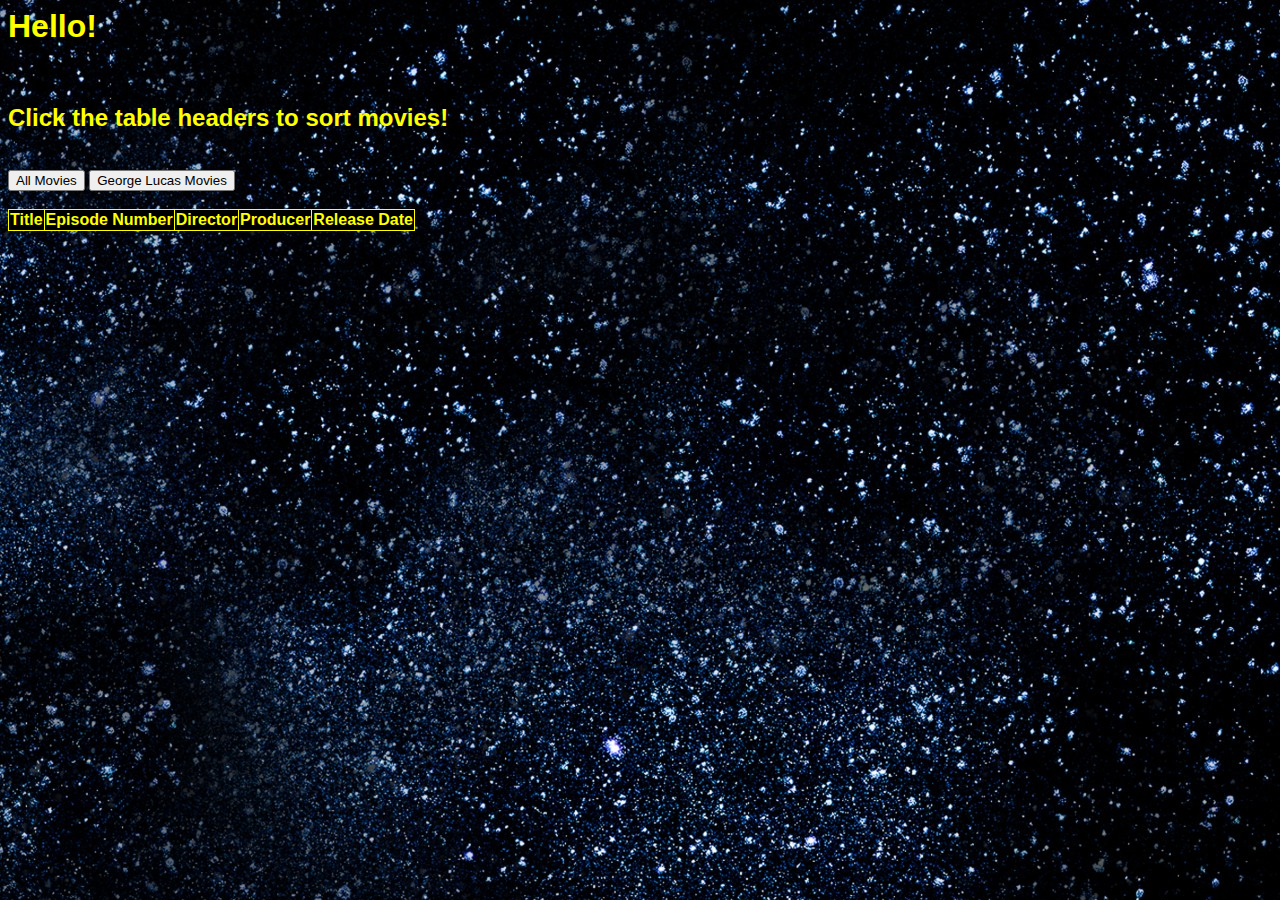
<file: index.html>
<html>
    <head><script src="https://d3js.org/d3.v5.min.js"></script><link rel="stylesheet" type="text/css" href="style.css"><title>Movie Explorer</title></head>
    <body>
    <h1>Hello!</h1>
    <br>
    <h2>Click the table headers to sort movies!</h2>
    <br>
    <div>
        <button id="All">All Movies</button>
        <button id="George">George Lucas Movies</button>
    </div>
    <br>
    <table>
        <thead>
           <th id=titlehead>Title</th>
           <th id=numberhead>Episode Number</th>
           <th id=directorhead>Director</th>
           <th id=producerhead>Producer</th>
           <th id=datehead>Release Date</th>
        </thead>
        <tbody>
          
        </tbody>
    </table>
    <script type="text/javascript" src="code.js"></script>
    </body>
</html>
</file>
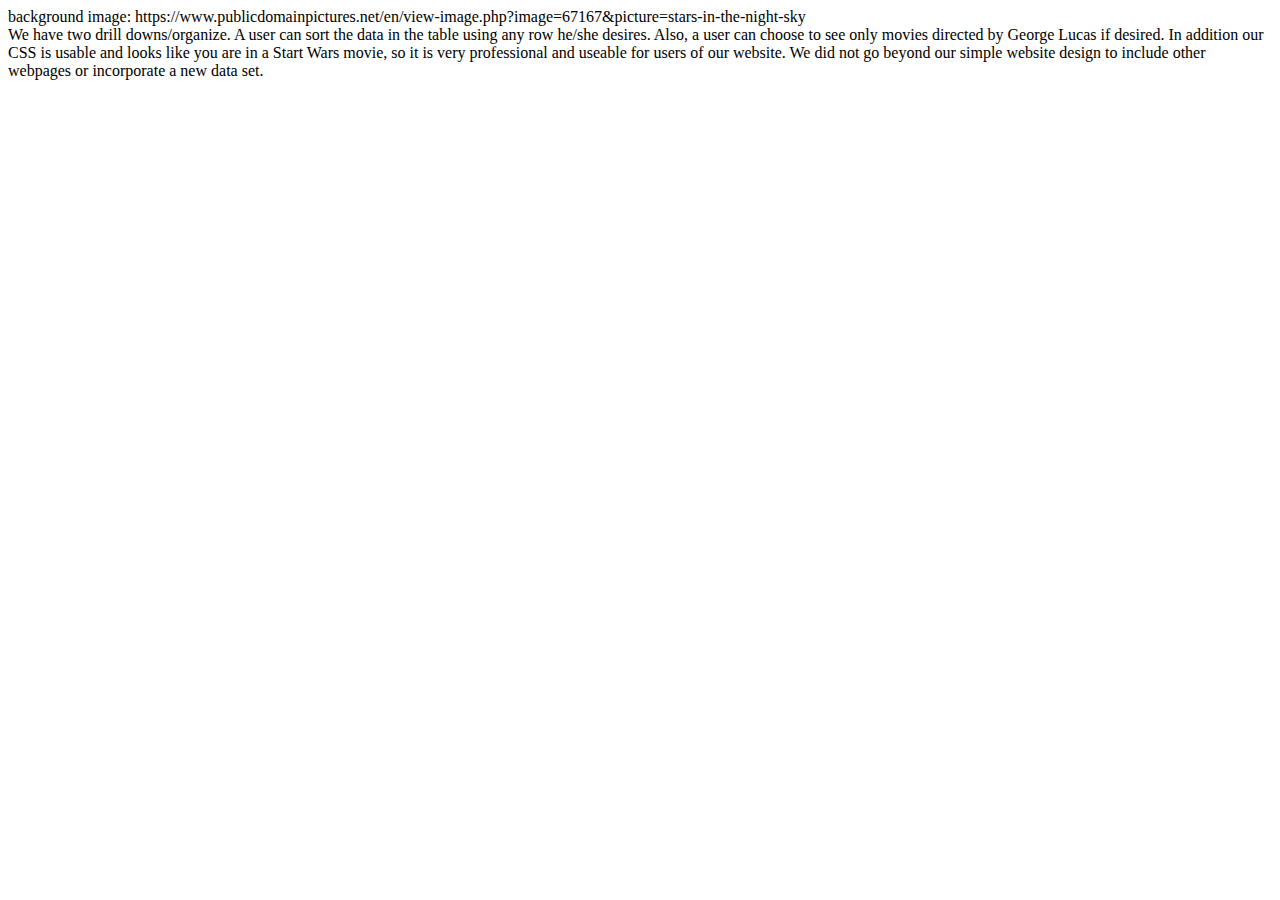
<file: notes.html>
<html>
<body>
<p>
background image: https://www.publicdomainpictures.net/en/view-image.php?image=67167&picture=stars-in-the-night-sky
<br>
We have two drill downs/organize. A user can sort the data in the table using any row he/she desires. Also, a user can choose to see only movies directed by George Lucas if desired. 
In addition our CSS is usable and looks like you are in a Start Wars movie, so it is very professional and useable for users of our website.  We did not go beyond our simple website design
to include other webpages or incorporate a new data set.
</p>
</body>
</html>
</file>
<file: style.css>
table {
  border-collapse: collapse;
}

table, th, td {
  border: 1px solid yellow;
    background-color:black;
}

body{
    background-image: url("NightSky.jpg");
    color: yellow;
    font-family:"Arial Black", Gadget, sans-serif;
}
</file>
